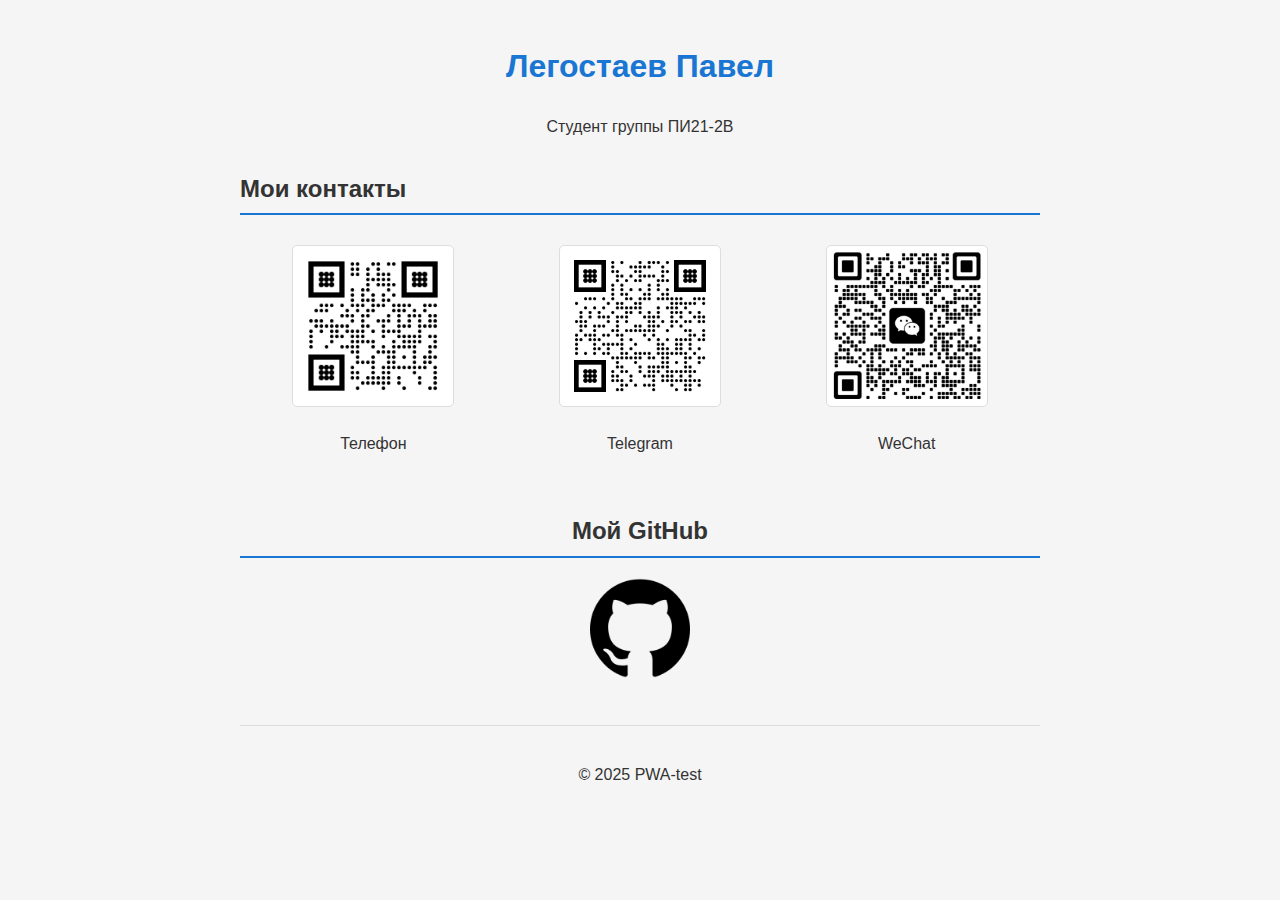
<file: index.html>
<!DOCTYPE html>
<html lang="ru">
<head>
  <meta charset="UTF-8">
  <meta name="viewport" content="width=device-width, initial-scale=1.0">
  <meta name="theme-color" content="#1976d2">
  <title>Моя визитка</title>
  <link rel="manifest" href="manifest.json">
  <link rel="stylesheet" href="styles.css">
  <link rel="icon" href="icons/github_icon.png">
</head>
<body>
  <div class="container">
    <header>
      <h1>Легостаев Павел</h1>
      <p>Студент группы ПИ21-2В</p>
    </header>
    
    <main>
      <section class="contacts">
        <h2>Мои контакты</h2>
        <div class="qr-codes">
          <div class="qr-item">
            <img src="images/phone_qr.png" alt="QR код телефона">
            <p>Телефон</p>
          </div>
          <div class="qr-item">
            <img src="images/tg_qr.png" alt="QR код Telegram">
            <p>Telegram</p>
          </div>
          <div class="qr-item">
            <img src="images/wechat_qr.png" alt="QR код WeChat">
            <p>WeChat</p>
          </div>
        </div>
      </section>
      
      <section class="github">
        <h2>Мой GitHub</h2>
        <a href="https://github.com/PavLeg1" target="_blank">
          <img src="icons/github_icon.png" alt="GitHub Icon" class="github-icon">
        </a>
      </section>
    </main>
    
    <footer>
      <p>© 2025 PWA-test</p>
    </footer>
  </div>
  
  <script src="app.js"></script>
</body>
</html>
</file>
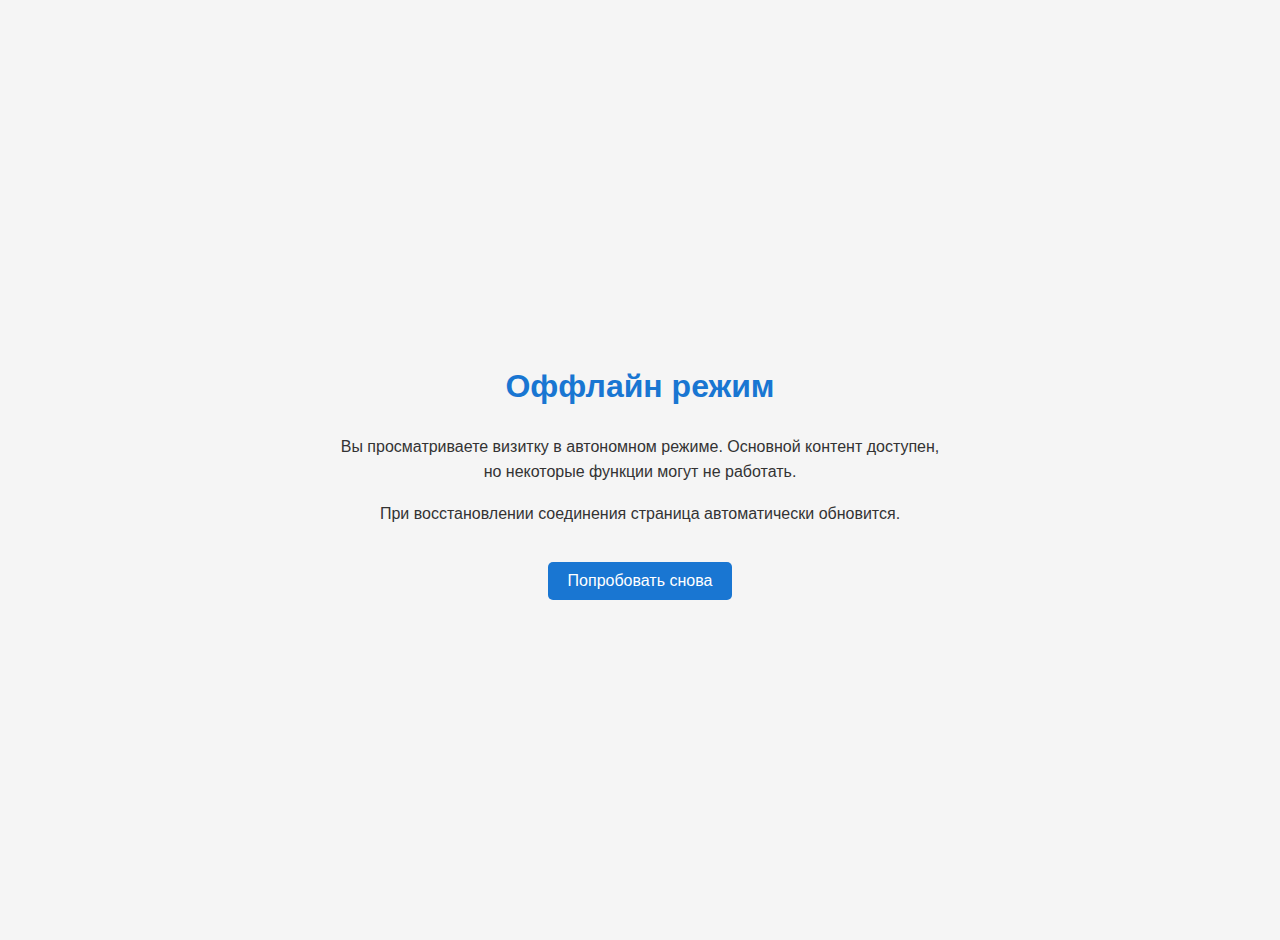
<file: offline.html>
<!DOCTYPE html>
<html lang="ru">
<head>
  <meta charset="UTF-8">
  <meta name="viewport" content="width=device-width, initial-scale=1.0">
  <title>Моя визитка (Оффлайн)</title>
  <link rel="stylesheet" href="styles.css">
  <style>
    body {
      background-color: #f5f5f5;
      font-family: Arial, sans-serif;
    }
    .container {
      display: flex;
      justify-content: center;
      align-items: center;
      height: 100vh;
    }
  </style>
</head>
<body>
  <div class="container">
    <div class="offline-message">
      <h1>Оффлайн режим</h1>
      <p>Вы просматриваете визитку в автономном режиме. Основной контент доступен, но некоторые функции могут не работать.</p>
      <p>При восстановлении соединения страница автоматически обновится.</p>
      <button onclick="window.location.href='index.html'">Попробовать снова</button>
    </div>
  </div>
</body>
</html>
</file>
<file: styles.css>
/* Общие стили */
body {
  font-family: 'Arial', sans-serif;
  line-height: 1.6;
  margin: 0;
  padding: 0;
  background-color: #f5f5f5;
  color: #333;
}

.container {
  max-width: 800px;
  margin: 0 auto;
  padding: 20px;
}

header {
  text-align: center;
  margin-bottom: 30px;
}

h1 {
  color: #1976d2;
}

h2 {
  border-bottom: 2px solid #1976d2;
  padding-bottom: 5px;
  margin-top: 30px;
}

/* Стили для QR-кодов */
.qr-codes {
  display: flex;
  justify-content: space-around;
  flex-wrap: wrap;
  margin: 20px 0;
}

.qr-item {
  text-align: center;
  margin: 10px;
}

.qr-item img {
  width: 150px;
  height: 150px;
  border: 1px solid #ddd;
  border-radius: 5px;
  padding: 5px;
  background: white;
}

/* Стили для GitHub иконки */
.github {
  text-align: center;
}

.github-icon {
  width: 100px;
  height: 100px;
  transition: transform 0.3s;
}

.github-icon:hover {
  transform: scale(1.1);
}

footer {
  text-align: center;
  margin-top: 40px;
  padding-top: 20px;
  border-top: 1px solid #ddd;
}

/* Оффлайн стили */
.offline-message {
  text-align: center;
  padding: 50px 20px;
}

/* Адаптивность */
@media (max-width: 600px) {
  .qr-codes {
    flex-direction: column;
    align-items: center;
  }
  
  .qr-item img {
    width: 120px;
    height: 120px;
  }
}

.contact-buttons {
  display: flex;
  justify-content: center;
  gap: 15px;
  margin: 20px 0;
  flex-wrap: wrap;
}

.qr-button {
  padding: 10px 20px;
  background-color: #1976d2;
  color: white;
  border: none;
  border-radius: 5px;
  cursor: pointer;
  font-size: 16px;
  transition: background-color 0.3s, transform 0.2s;
}

.qr-button:hover {
  background-color: #1565c0;
  transform: translateY(-2px);
}

.qr-button:active {
  transform: translateY(0);
}

/* Адаптивность для кнопок */
@media (max-width: 500px) {
  .contact-buttons {
    flex-direction: column;
    align-items: center;
  }
  
  .qr-button {
    width: 80%;
  }
}


.profile-photo {
  text-align: center;
  margin: 20px 0;
}

.profile-photo img {
  width: 150px;
  height: 150px;
  border-radius: 30%;
  object-fit: cover;
  border: 3px solid #1976d2;
  box-shadow: 0 4px 8px rgba(0, 0, 0, 0.1);
  transition: transform 0.3s ease;
}

.profile-photo img:hover {
  transform: scale(1.55);
}

/* Адаптивность для фотографии */
@media (max-width: 600px) {
  .profile-photo img {
    width: 120px;
    height: 150px;
  }
}

#offline-notification {
  position: fixed;
  top: 0;
  left: 0;
  right: 0;
  z-index: 1000;
}

.offline-banner {
  background-color: #ff9800;
  color: white;
  text-align: center;
  padding: 10px;
  box-shadow: 0 2px 5px rgba(0,0,0,0.2);
}

/* Оффлайн страница */
.offline-message {
  text-align: center;
  padding: 50px 20px;
  max-width: 600px;
  margin: 0 auto;
}

.offline-message button {
  padding: 10px 20px;
  background-color: #1976d2;
  color: white;
  border: none;
  border-radius: 5px;
  cursor: pointer;
  font-size: 16px;
  margin-top: 20px;
}

.offline-message button:hover {
  background-color: #1565c0;
}
</file>
